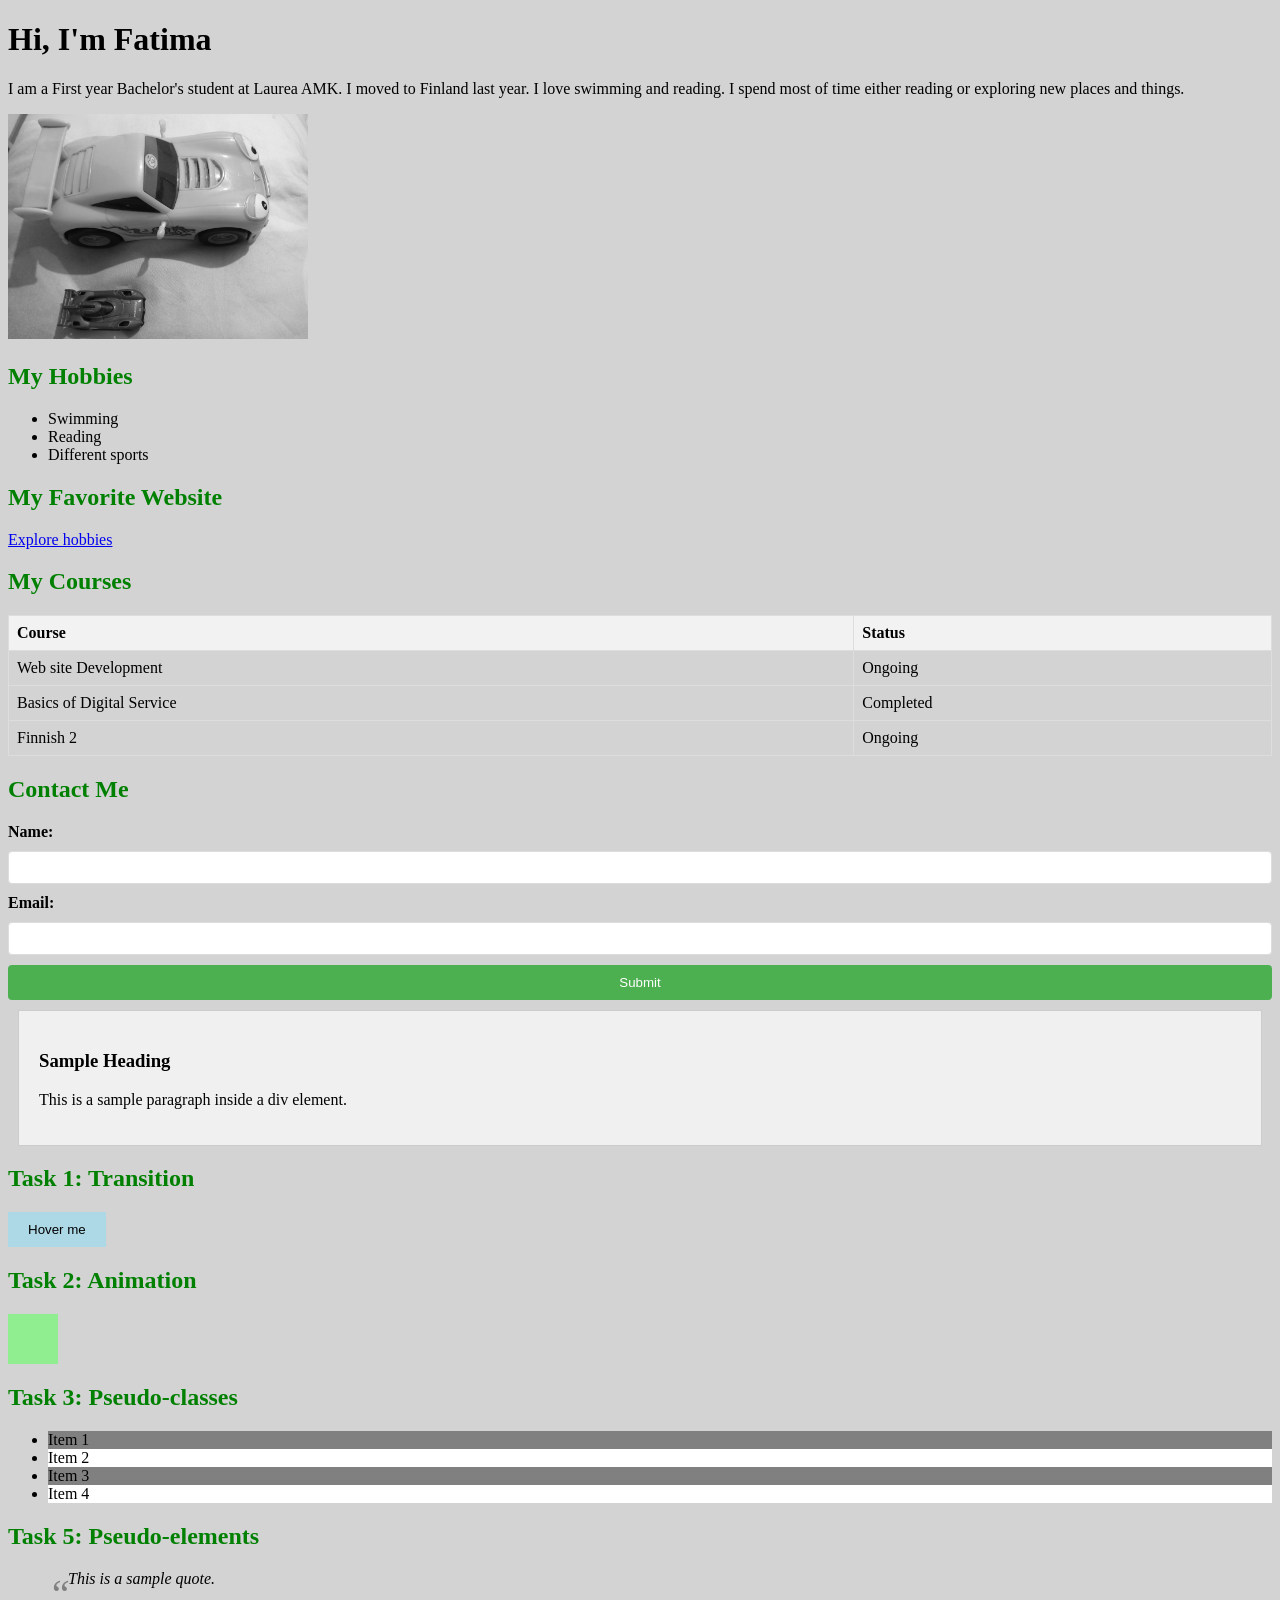
<file: Advanced_CSS_Workshop_3/index.html>
<!DOCTYPE html>
<html lang="en">
  <head>
    <meta charset="UTF-8">
    <meta name="viewport" content="width=device-width, initial-scale=1.0">
    <title>My First HTML Page</title>

    <style>
      h2 {
        color: green;
      }
    </style>

    <link rel="stylesheet" href="styles.css">
  </head>

  <body>
    <h1 style="color: black;">Hi, I'm Fatima</h1>
    <p>
      I am a First year Bachelor's student at Laurea AMK. I moved to Finland last year.
      I love swimming and reading.
      I spend most of time either reading or exploring new places and things.
    </p>
    <img src="cars.jpg" alt="A photo of two cars" width="300" class="filter-image">

    <h2>My Hobbies</h2>
    <ul>
      <li>Swimming</li>
      <li>Reading</li>
      <li>Different sports</li>
    </ul>

    <h2>My Favorite Website</h2>
    <p><a href="https://harrastukset.hel.fi/en/search">Explore hobbies</a></p>

    <h2>My Courses</h2>
    <table>
      <tr>
        <th>Course</th>
        <th>Status</th>
      </tr>
      <tr>
        <td>Web site Development</td>
        <td>Ongoing</td>
      </tr>
      <tr>
        <td>Basics of Digital Service</td>
        <td>Completed</td>
      </tr>
      <tr>
        <td>Finnish 2</td>
        <td>Ongoing</td>
      </tr>
    </table>

    <h2>Contact Me</h2>
    <form>
      <label for="name">Name:</label>
      <input type="text" id="name" name="name">
      <label for="email">Email:</label>
      <input type="email" id="email" name="email">
      <input type="submit" value="Submit">
    </form>

    <div class="content-box">
      <h3>Sample Heading</h3>
      <p>This is a sample paragraph inside a div element.</p>
    </div>

    <h2>Task 1: Transition</h2>
    <button class="transition-button">Hover me</button>

    <h2>Task 2: Animation</h2>
    <div class="animation-box"></div>

    <h2>Task 3: Pseudo-classes</h2>
    <ul class="pseudo-list">
      <li>Item 1</li>
      <li>Item 2</li>
      <li>Item 3</li>
      <li>Item 4</li>
    </ul>

    <h2>Task 5: Pseudo-elements</h2>
    <blockquote class="quote">
      This is a sample quote.
    </blockquote>
  </body>
</html>
</file>
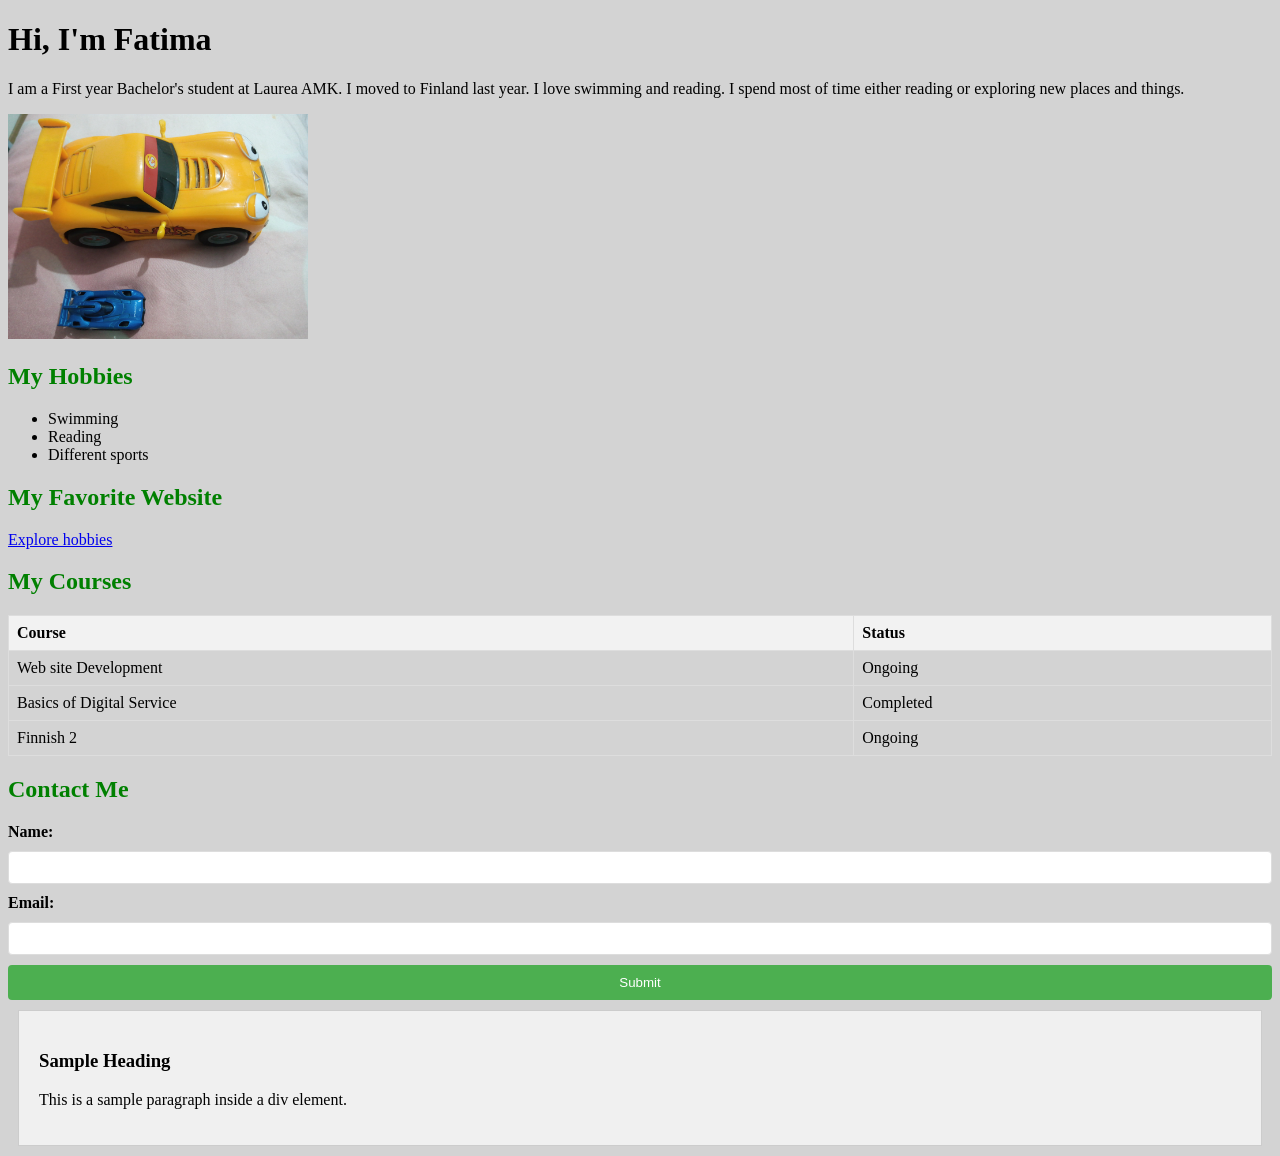
<file: CSS_Fundamentals_Workshop_2/index.html>
<!DOCTYPE html>
<html lang="en">
  <head>
    <meta charset="UTF-8">
    <meta name="viewport" content="width=device-width, initial-scale=1.0">
    <title>My First HTML Page</title>

    <style>
      h2 {
        color: green;
      }
    </style>

    <link rel="stylesheet" href="styles.css">
  </head>

  <body>
    <h1 style="color: black;">Hi, I'm Fatima</h1>
    <p>
      I am a First year Bachelor's student at Laurea AMK. I moved to Finland last year.
      I love swimming and reading.
      I spend most of time either reading or exploring new places and things.
    </p>
    <img src="cars.jpg" alt="A photo of two cars" width="300">



    <h2>My Hobbies</h2>
    <ul>
      <li>Swimming</li>
      <li>Reading</li>
      <li>Different sports</li>
    </ul>

    <h2>My Favorite Website</h2>
    <p><a href="https://harrastukset.hel.fi/en/search">Explore hobbies</a></p>

    <h2>My Courses</h2>
    <table>
      <tr>
        <th>Course</th>
        <th>Status</th>
      </tr>
      <tr>
        <td>Web site Development</td>
        <td>Ongoing</td>
      </tr>
      <tr>
        <td>Basics of Digital Service</td>
        <td>Completed</td>
      </tr>
      <tr>
        <td>Finnish 2</td>
        <td>Ongoing</td>
      </tr>
    </table>

    <h2>Contact Me</h2>
    <form>
      <label for="name">Name:</label>
      <input type="text" id="name" name="name">
      <label for="email">Email:</label>
      <input type="email" id="email" name="email">
      <input type="submit" value="Submit">
    </form>
  
   <div class="content-box">
      <h3>Sample Heading</h3>
      <p>This is a sample paragraph inside a div element.</p>
    </div>
 </body>
</html>
</file>
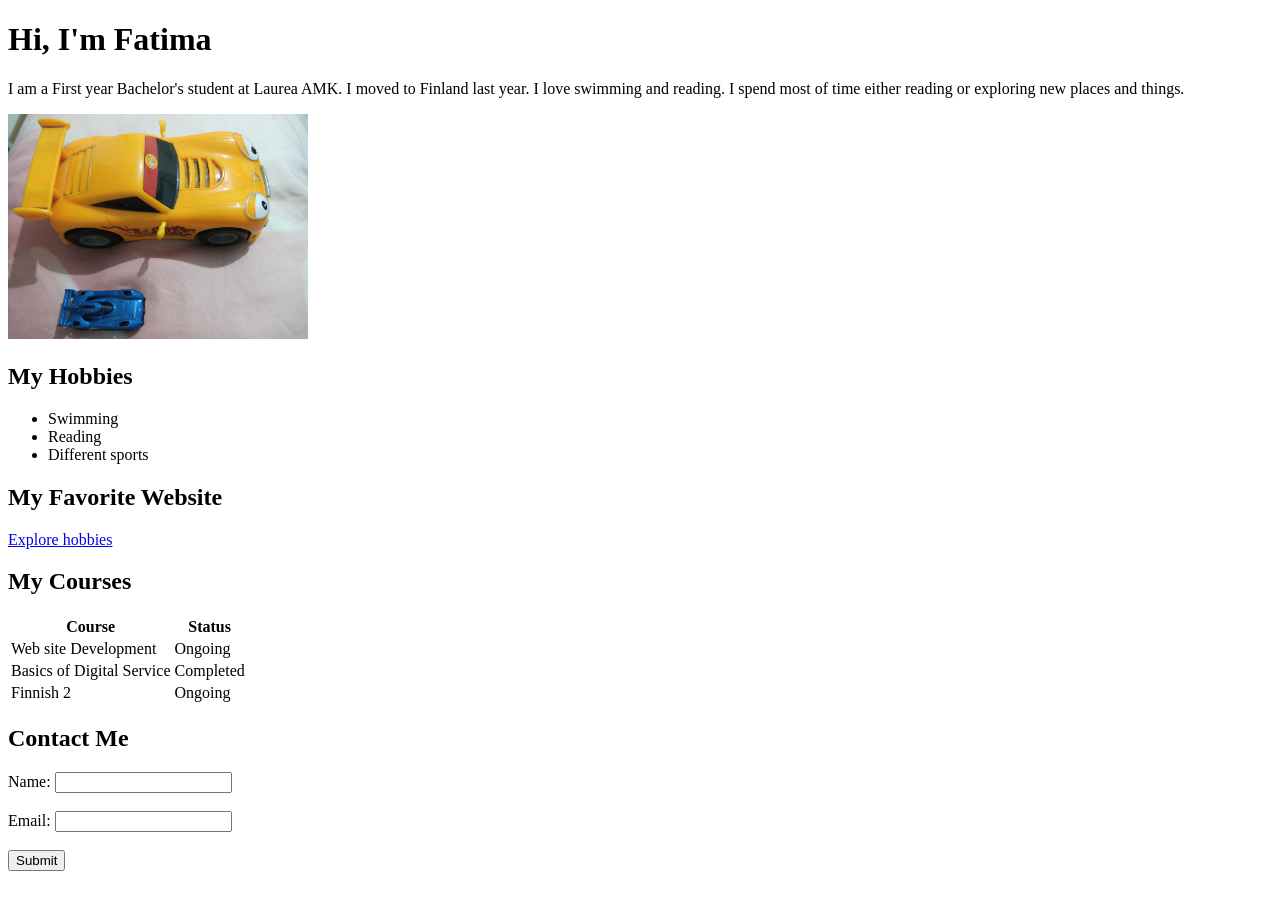
<file: HTML_Basics_Workshop_1/index.html>
<!DOCTYPE html>
<html lang="en">
  <head>
    <meta charset="UTF-8">
    <meta name="viewport" content="width=device-width, initial-scale=1.0">
    <title>My First HTML Page</title>
  </head>
  <body>
    <h1>Hi, I'm Fatima</h1>
    <p>
      I am a First year Bachelor's student at Laurea AMK. I moved to Finland last year. 
      I love swimming and reading.
      I spend most of time either reading or exploring new places and things.
    </p>
    <img src="cars.jpg" alt="A photo of two cars" width="300">

    <h2>My Hobbies</h2>
    <ul>
      <li>Swimming</li>
      <li>Reading</li>
      <li>Different sports</li>
    </ul>

    <h2>My Favorite Website</h2>
    <p><a href="https://harrastukset.hel.fi/en/search">Explore hobbies</a></p>

    <h2>My Courses</h2>
    <table>
      <tr>
        <th>Course</th>
        <th>Status</th>
      </tr>
      <tr>
        <td>Web site Development</td>
        <td>Ongoing</td>
      </tr>
      <tr>
        <td>Basics of Digital Service</td>
        <td>Completed</td>
      </tr>
      <tr>
        <td>Finnish 2</td>
        <td>Ongoing</td>
      </tr>
    </table>

    <h2>Contact Me</h2>
    <form>
      <label for="name">Name:</label>
      <input type="text" id="name" name="name"><br><br>
      <label for="email">Email:</label>
      <input type="email" id="email" name="email"><br ><br >
      <input type="submit" value="Submit">
    </form>
  </body>
</html>
</file>
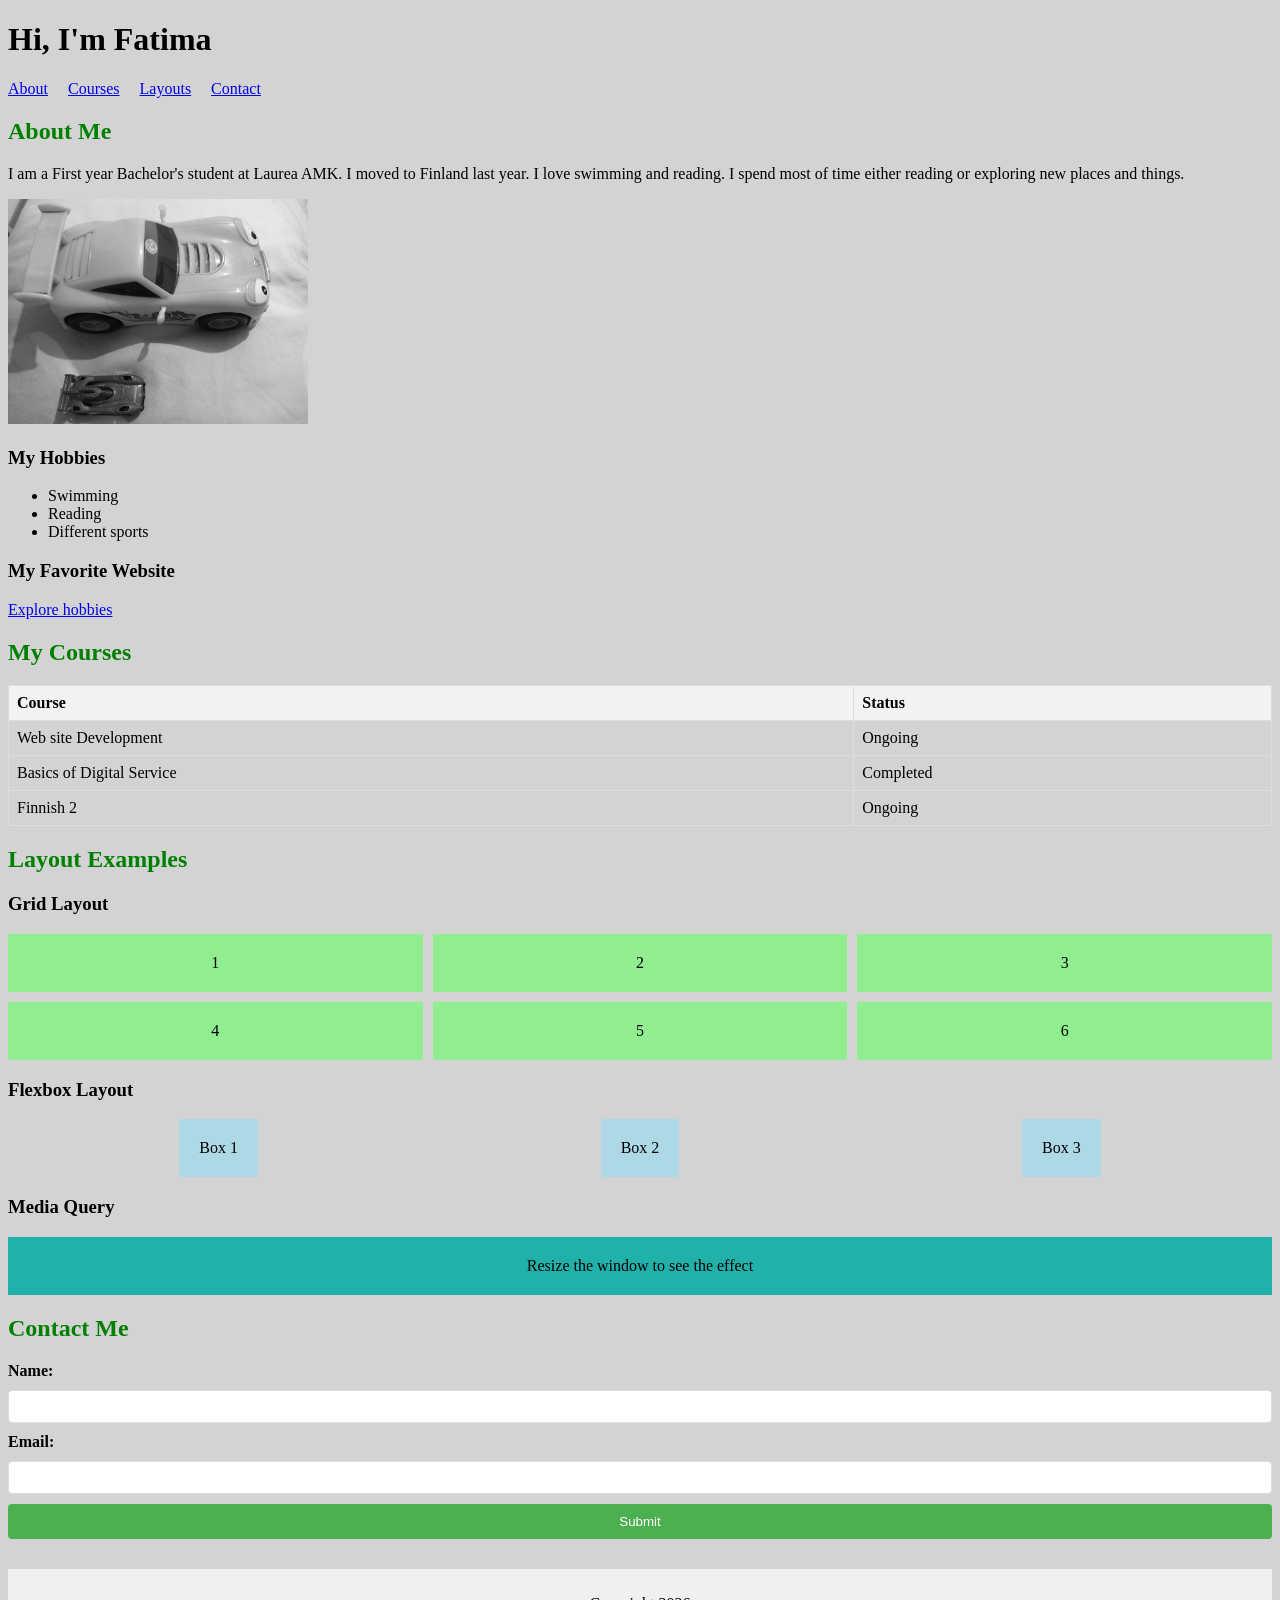
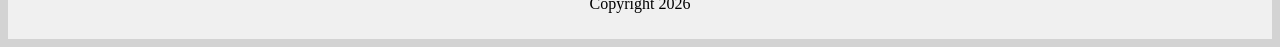
<file: Page_Layout_Workshop_4/index.html>
<!DOCTYPE html>
<html lang="en">
  <head>
    <meta charset="UTF-8">
    <meta name="viewport" content="width=device-width, initial-scale=1.0">
    <title>My First HTML Page</title>

    <style>
      h2 {
        color: green;
      }
    </style>

    <link rel="stylesheet" href="styles.css">
  </head>

  <body>
    <header>
      <h1 style="color: black;">Hi, I'm Fatima</h1>
      <nav>
        <ul>
          <li><a href="#about">About</a></li>
          <li><a href="#courses">Courses</a></li>
          <li><a href="#layouts">Layouts</a></li>
          <li><a href="#contact">Contact</a></li>
        </ul>
      </nav>
    </header>

    <main>
      <section id="about">
        <h2>About Me</h2>
        <p>
          I am a First year Bachelor's student at Laurea AMK. I moved to Finland last year.
          I love swimming and reading.
          I spend most of time either reading or exploring new places and things.
        </p>
        <img src="cars.jpg" alt="A photo of two cars" width="300" class="filter-image">

        <h3>My Hobbies</h3>
        <ul>
          <li>Swimming</li>
          <li>Reading</li>
          <li>Different sports</li>
        </ul>

        <h3>My Favorite Website</h3>
        <p><a href="https://harrastukset.hel.fi/en/search">Explore hobbies</a></p>
      </section>

      <section id="courses">
        <h2>My Courses</h2>
        <table>
          <tr>
            <th>Course</th>
            <th>Status</th>
          </tr>
          <tr>
            <td>Web site Development</td>
            <td>Ongoing</td>
          </tr>
          <tr>
            <td>Basics of Digital Service</td>
            <td>Completed</td>
          </tr>
          <tr>
            <td>Finnish 2</td>
            <td>Ongoing</td>
          </tr>
        </table>
      </section>

      <section id="layouts">
        <h2>Layout Examples</h2>

        <h3>Grid Layout</h3>
        <div class="grid-container">
          <div class="grid-item">1</div>
          <div class="grid-item">2</div>
          <div class="grid-item">3</div>
          <div class="grid-item">4</div>
          <div class="grid-item">5</div>
          <div class="grid-item">6</div>
        </div>

        <h3>Flexbox Layout</h3>
        <div class="flex-container">
          <div class="box">Box 1</div>
          <div class="box">Box 2</div>
          <div class="box">Box 3</div>
        </div>

        <h3>Media Query</h3>
        <div class="responsive-box">Resize the window to see the effect</div>
      </section>

      <section id="contact">
        <h2>Contact Me</h2>
        <form>
          <label for="name">Name:</label>
          <input type="text" id="name" name="name">
          <label for="email">Email:</label>
          <input type="email" id="email" name="email">
          <input type="submit" value="Submit">
        </form>
      </section>
    </main>

    <footer>
      <p>Copyright 2026</p>
    </footer>
  </body>
</html>
</file>
<file: Advanced_CSS_Workshop_3/styles.css>
body {
  background-color: lightgray;
}

p {
  color: black;
}

h1 {
  font-size: 2em;
}

.content-box {
  padding: 20px;
  margin: 10px;
  background-color: #f0f0f0;
  border: 1px solid #ccc;
}

table {
  width: 100%;
  border-collapse: collapse;
}

th, td {
  border: 1px solid #ddd;
  padding: 8px;
  text-align: left;
}

th {
  background-color: #f2f2f2;
}

form {
  display: flex;
  flex-direction: column;
  gap: 10px;
}

label {
  font-weight: bold;
}

input[type="text"], input[type="email"] {
  padding: 8px;
  border: 1px solid #ddd;
  border-radius: 4px;
}

input[type="submit"] {
  background-color: #4CAF50;
  color: white;
  padding: 10px;
  border: none;
  border-radius: 4px;
  cursor: pointer;
}

input[type="submit"]:hover {
  background-color: #45a049;
}

.transition-button {
  background-color: lightblue;
  padding: 10px 20px;
  border: none;
  cursor: pointer;
  transition: background-color 0.3s ease;
}

.transition-button:hover {
  background-color: lightcoral;
}

.animation-box {
  width: 50px;
  height: 50px;
  background-color: lightgreen;
  position: relative;
  animation: move 2s infinite alternate;
}

@keyframes move {
  from {
    left: 0;
  }
  to {
    left: 100px;
  }
}

.pseudo-list li:nth-child(odd) {
  background-color: gray;
}

.pseudo-list li:nth-child(even) {
  background-color: white;
}

.filter-image {
  filter: grayscale(100%);
  transition: filter 0.3s ease;
}

.filter-image:hover {
  filter: grayscale(0%);
}

.quote {
  position: relative;
  padding-left: 20px;
  font-style: italic;
}

.quote::before {
  content: '“';
  font-size: 40px;
  position: absolute;
  left: 0;
  top: 0;
  color: gray;
}
</file>
<file: CSS_Fundamentals_Workshop_2/styles.css>
body {
  background-color: lightgray;
}

p {
  color: black;
}

h1 {
  font-size: 2em;
}

.content-box {
  padding: 20px;
  margin: 10px;
  background-color: #f0f0f0;
  border: 1px solid #ccc;
}

table {
  width: 100%;
  border-collapse: collapse;
}

th, td {
  border: 1px solid #ddd;
  padding: 8px;
  text-align: left;
}

th {
  background-color: #f2f2f2;
}

form {
  display: flex;
  flex-direction: column;
  gap: 10px;
}

label {
  font-weight: bold;
}

input[type="text"], input[type="email"] {
  padding: 8px;
  border: 1px solid #ddd;
  border-radius: 4px;
}

input[type="submit"] {
  background-color: #4CAF50;
  color: white;
  padding: 10px;
  border: none;
  border-radius: 4px;
  cursor: pointer;
}

input[type="submit"]:hover {
  background-color: #45a049;
}
</file>
<file: Page_Layout_Workshop_4/styles.css>
body {
  background-color: lightgray;
}

p {
  color: black;
}

h1 {
  font-size: 2em;
}

.content-box {
  padding: 20px;
  margin: 10px;
  background-color: #f0f0f0;
  border: 1px solid #ccc;
}

table {
  width: 100%;
  border-collapse: collapse;
}

th, td {
  border: 1px solid #ddd;
  padding: 8px;
  text-align: left;
}

th {
  background-color: #f2f2f2;
}

form {
  display: flex;
  flex-direction: column;
  gap: 10px;
}

label {
  font-weight: bold;
}

input[type="text"], input[type="email"] {
  padding: 8px;
  border: 1px solid #ddd;
  border-radius: 4px;
}

input[type="submit"] {
  background-color: #4CAF50;
  color: white;
  padding: 10px;
  border: none;
  border-radius: 4px;
  cursor: pointer;
}

input[type="submit"]:hover {
  background-color: #45a049;
}

.transition-button {
  background-color: lightblue;
  padding: 10px 20px;
  border: none;
  cursor: pointer;
  transition: background-color 0.3s ease;
}

.transition-button:hover {
  background-color: lightcoral;
}

.animation-box {
  width: 50px;
  height: 50px;
  background-color: lightgreen;
  position: relative;
  animation: move 2s infinite alternate;
}

@keyframes move {
  from {
    left: 0;
  }
  to {
    left: 100px;
  }
}

.pseudo-list li:nth-child(odd) {
  background-color: gray;
}

.pseudo-list li:nth-child(even) {
  background-color: white;
}

.filter-image {
  filter: grayscale(100%);
  transition: filter 0.3s ease;
}

.filter-image:hover {
  filter: grayscale(0%);
}

.quote {
  position: relative;
  padding-left: 20px;
  font-style: italic;
}

.quote::before {
  content: '“';
  font-size: 40px;
  position: absolute;
  left: 0;
  top: 0;
  color: gray;
}

header {
  margin-bottom: 20px;
}

nav ul {
  list-style: none;
  padding: 0;
  display: flex;
  gap: 20px;
}

footer {
  margin-top: 30px;
  padding: 10px;
  text-align: center;
  background-color: #f0f0f0;
}

.grid-container {
  display: grid;
  grid-template-columns: repeat(3, 1fr);
  grid-gap: 10px;
}

.grid-item {
  background-color: lightgreen;
  padding: 20px;
  text-align: center;
}

.flex-container {
  display: flex;
  justify-content: space-around;
  align-items: center;
}

.box {
  background-color: lightblue;
  padding: 20px;
  text-align: center;
}

.responsive-box {
  padding: 20px;
  text-align: center;
}

@media (max-width: 600px) {
  .responsive-box {
    background-color: lightcoral;
  }
}

@media (min-width: 601px) {
  .responsive-box {
    background-color: lightseagreen;
  }
}
</file>
